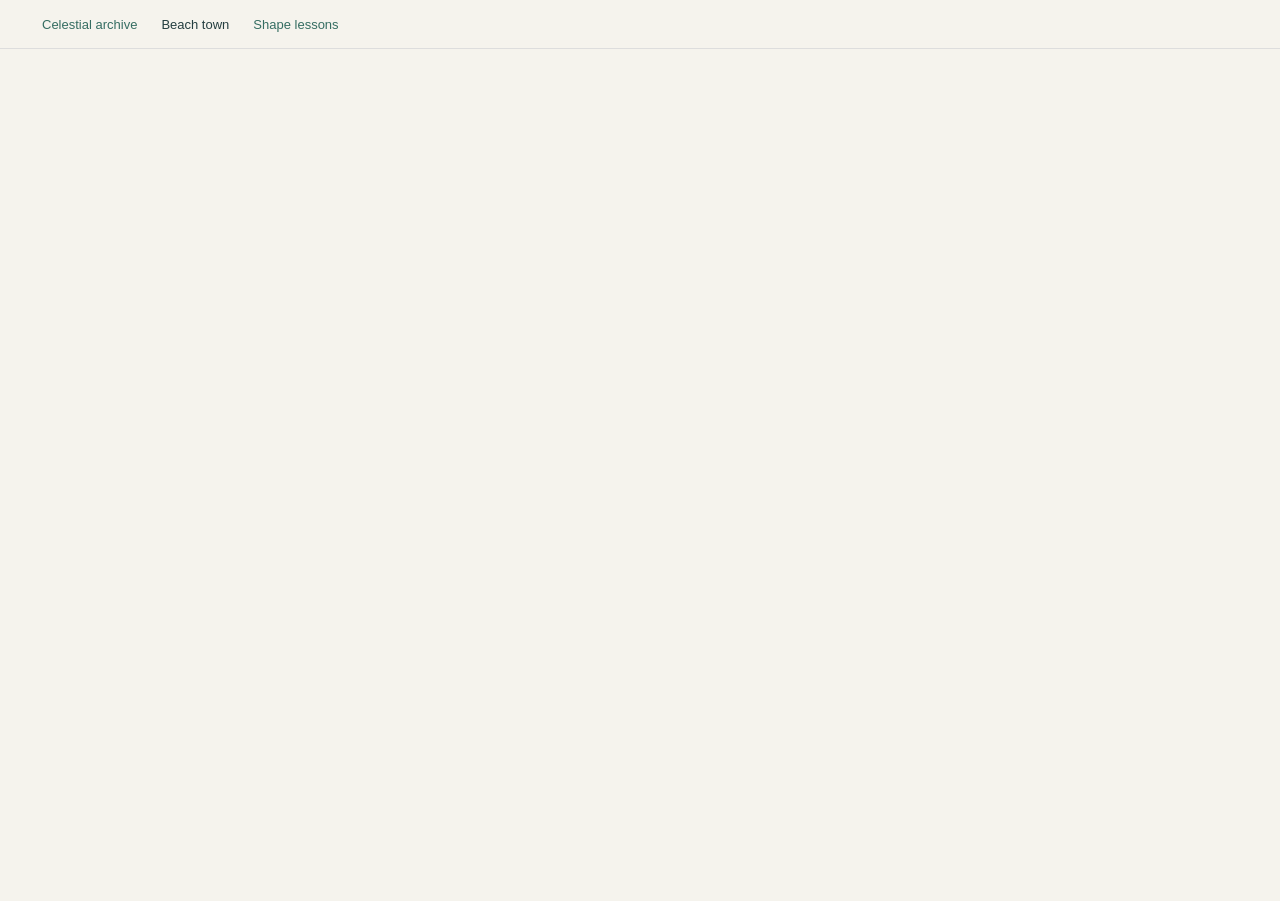
<file: preview/recipe-viewer/beach.html>
<!doctype html><html lang="en"><head><meta charset="utf-8"><meta name="viewport" content="width=device-width,initial-scale=1"><title>Beach town · Blender fast</title><style>body{margin:0;font:13px -apple-system,BlinkMacSystemFont,sans-serif;background:#f5f3ed;color:#243e40}nav{height:48px;display:flex;gap:24px;align-items:center;padding:0 42px;border-bottom:1px solid #ddd}a{color:#356d62;text-decoration:none;padding:12px 0}iframe{width:100%;height:calc(100dvh - 48px);border:0;display:block}</style></head><body><nav aria-label="Scene"><a href="/">Celestial archive</a><span aria-current="page">Beach town</span><a href="shapes.html">Shape lessons</a></nav><iframe src="http://127.0.0.1:8773/" title="Interactive beach town Blender preview"></iframe></body></html>
</file>
